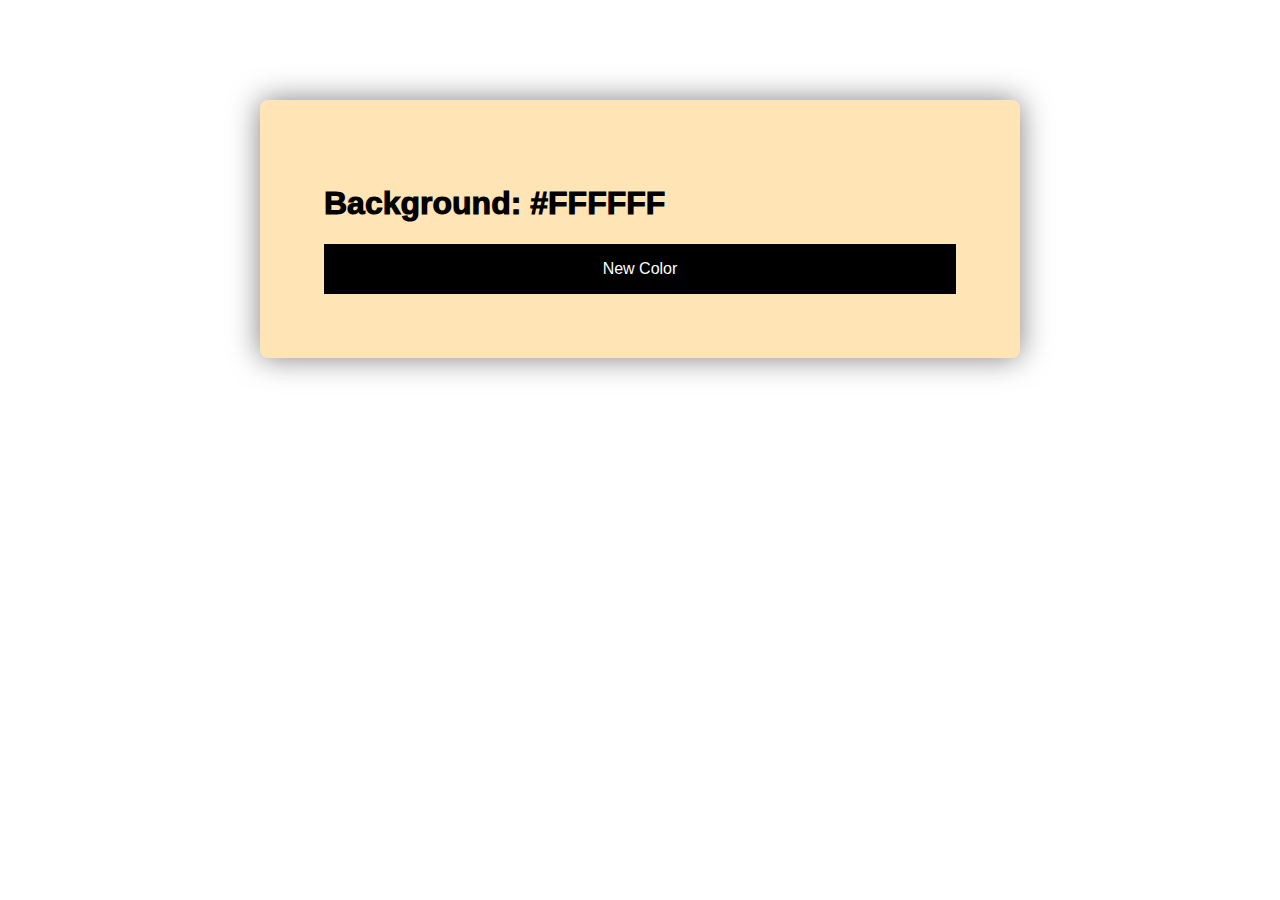
<file: 1.Color-Flipper/index.html>
<!DOCTYPE html>
<html lang="en">
<head>
    <meta charset="UTF-8">
    <meta name="viewport" content="width=device-width, initial-scale=1.0">
    <link rel="stylesheet" href="style.css">
    <title>Color Flipper</title>
</head>
<body>
    <section id="color-display">
        <h1>
            Background: <span id="current-color">#FFFFFF </span>
        </h1>
        <button id="new-color">New Color</button>
    </section>
    
    <script src="script.js"></script>
</body>
</html>
</file>
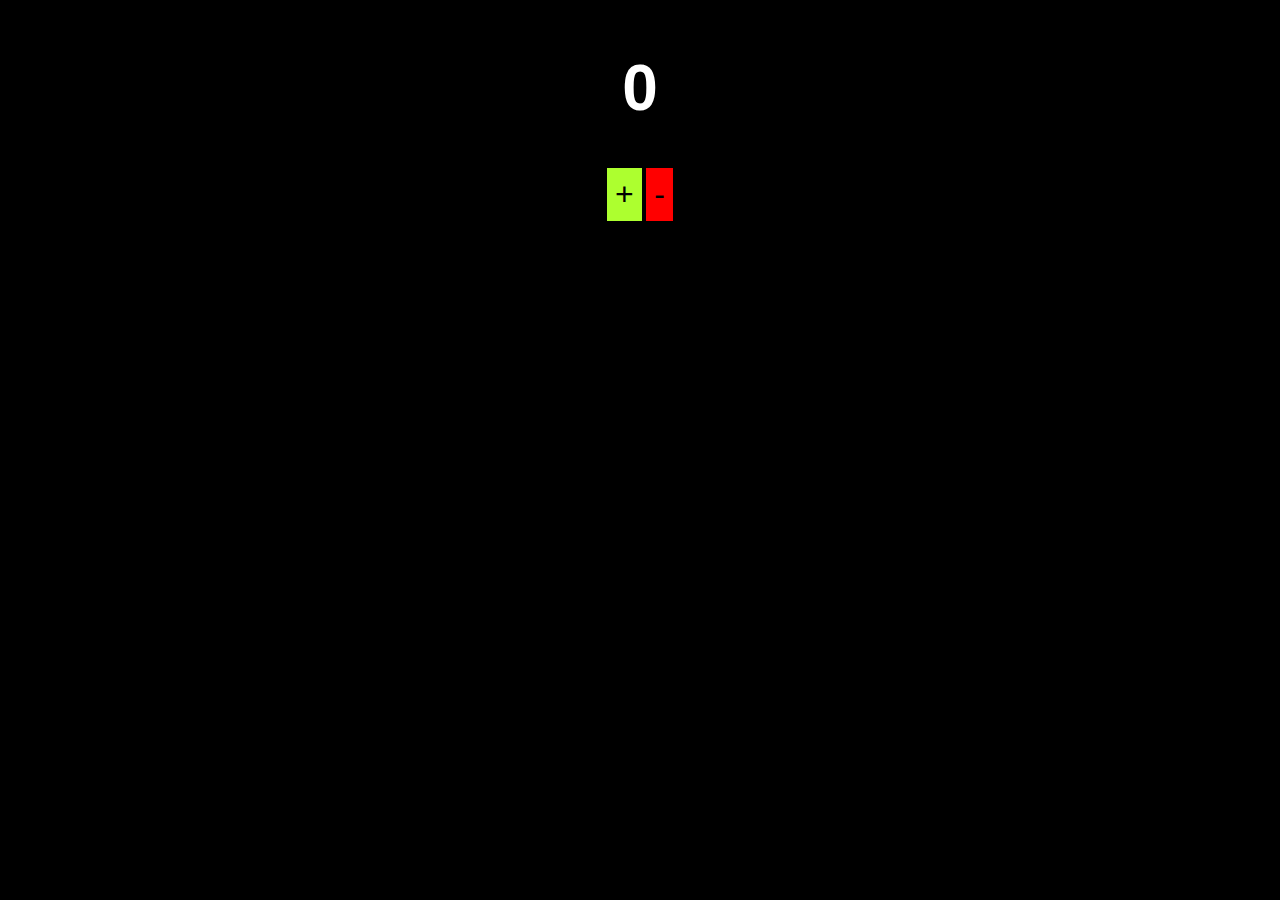
<file: 2.Counter-Color/index.html>
<!DOCTYPE html>
<html lang="en">
<head>
    <meta charset="UTF-8">
    <meta name="viewport" content="width=device-width, initial-scale=1.0">
    <link rel="stylesheet" href="style.css">
    <title>Colour Flipper</title>
</head>
<body>
   <section id="counter">
        <div>
            <h1 id="counterDisplay">0</h1>
            <button id="counterAdd">+</button>
            <button id="counterSub">-</button>
        </div>
   </section> 
    <script src="script.js"></script>
</body>
</html>
</file>
<file: 1.Color-Flipper/style.css>
section#color-display {
    font-family: 'Trebuchet MS', 'Lucida Sans Unicode', 'Lucida Grande', 'Lucida Sans', Arial, sans-serif;
    margin: 100px auto;
    width: 50%;
    background-color: moccasin;
    box-shadow: 0 0 30px rgba(0,0,0,0.5);
    padding: 4rem;
    border-radius: .5rem;

}

section#color-display h1 {
    font-weight: 1000;
}

#new-color {
    width: 100%;
    background-color: black;
    color: white;
    padding: 1rem;
    border: none;
    font-size: 1rem;
    cursor: pointer;

}

 #new-color:hover {
    background-color: red;
}
</file>
<file: 2.Counter-Color/style.css>
body {
    background-color: black;
    font-family: 'Lucida Sans', 'Lucida Sans Regular', 'Lucida Grande', 'Lucida Sans Unicode', Geneva, Verdana, sans-serif;
}

#counter {
    display: flex;
    width: 100%;
    justify-content: center;
}

#counterDisplay {
    font-size: 4rem;
    text-align: center;
    color: white;
}

#counter button {
    border: 0;
    padding: .5rem;
    font-size: 2rem;
    cursor: pointer;
} 

#counterAdd {
    background-color: greenyellow;
}

#counterSub {
    background-color: red;
}
</file>
